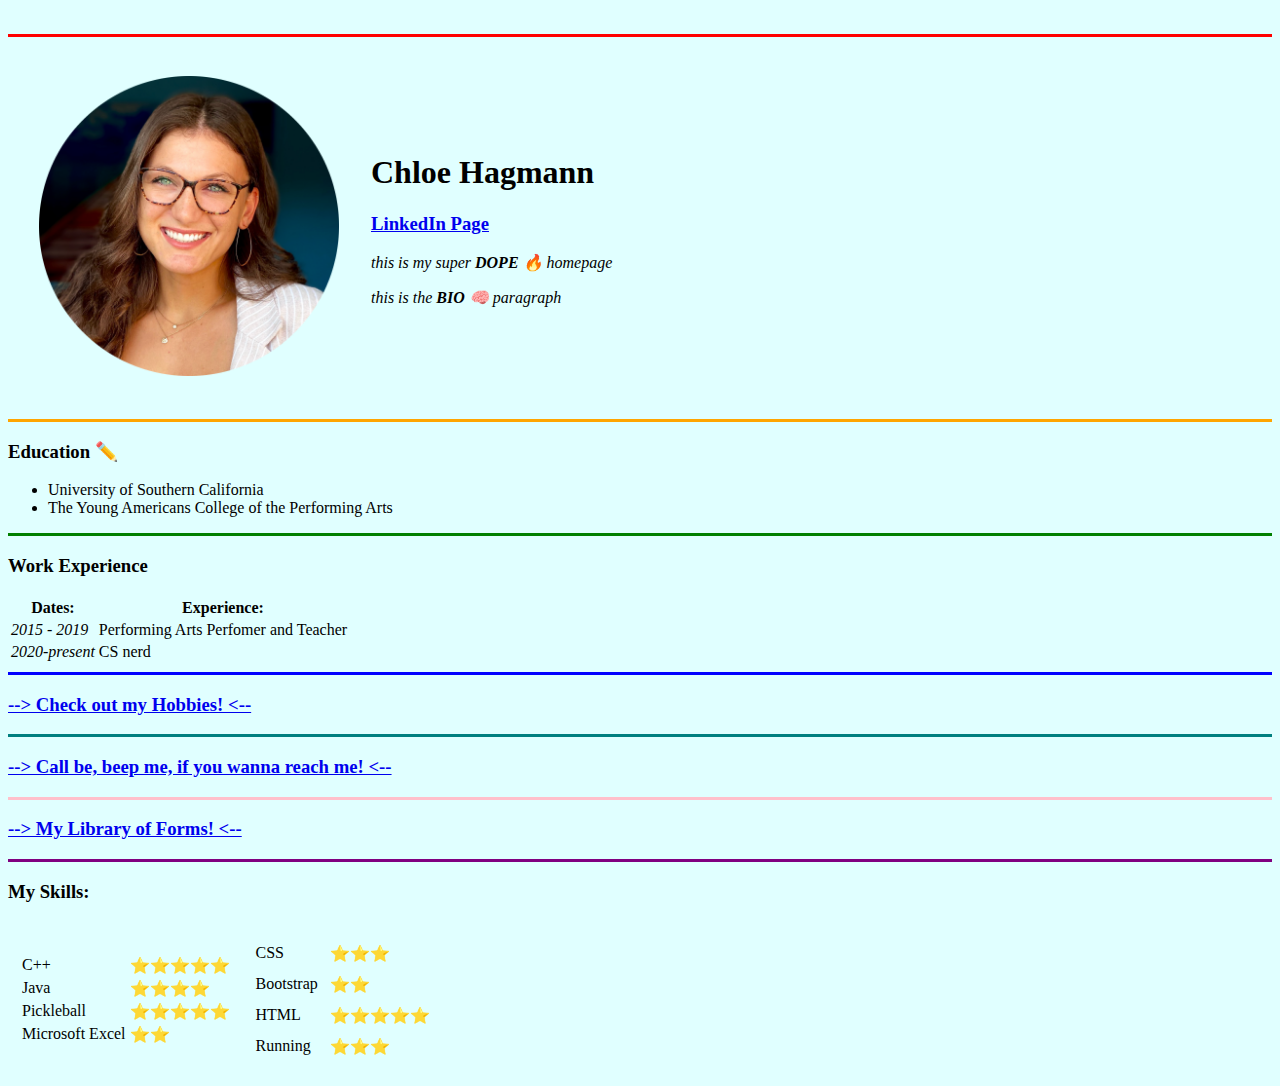
<file: index.html>
<!-- boiler plate for html -->
<!DOCTYPE html>
<html lang="en">
<head>
    <meta charset="UTF-8">
    <meta http-equiv="X-UA-Compatible" content="IE=edge">
    <meta name="viewport" content="width=device-width, initial-scale=1.0">
    <title>Chloe Hagmann</title>
    <link rel="stylesheet" href="css/style.css">
    <link rel="icon" href="/favicon.ico">

</head>
<body>
    <br>
    <hr size = 3 color = "red">
    
    <table cellspacing = "30">
        <td>
            <img src = "chloe-circle.png" width = "300" height = "300" alt="where is chloe">
        </td>
        <td> 
            <h1> Chloe Hagmann</h1>
            <h3><a href = "https://www.linkedin.com/in/chloe-hagmann-1a808416a/"> <strong> LinkedIn Page</strong></a></h3>
            <p> <em> this is my super <strong> DOPE 🔥 </strong> homepage </em><p>
            <p><em> this is the <strong> BIO 🧠 </strong> paragraph</em></p>
        </td>
    </table>
    <hr size = 3 color = "orange">
    
    <h3><strong> Education ✏️ </strong></h3>
        <ul> 
            <li> University of Southern California </li>
            <li> The Young Americans College of the Performing Arts </li>
        </ul>
    <hr size = 3 color = "green">
    <!-- HTML TABLE! -->
    <h3> Work Experience </h3>
    <table> 
        <!-- table head = thead-->
        <thead>
            <tr>
                <th>Dates:</th> 
                <th>Experience: </th>
            </tr>
        </thead>

        <!-- Table body-->
        <tbody>
            <tr> 
                <td><em>2015 - 2019 </em></td>
                <td> Performing Arts Perfomer and Teacher </td>
            </tr>

            <tr>
                <td> <em> 2020-present </em> </td>
                <td> CS nerd </td>
            </tr>
        </tbody>
    
        <tfoot>
        </tfoot>

    </table>

    <hr size = 3 color = "blue">
    <!-- LINKS TO OTHER PAGES-->
    <a href = "hobbies.html"> <strong> <h3> --> Check out my Hobbies! <-- </h3></strong> </a>

    <hr size = 3 color = "teal">
    <a href = "contact.html"> <strong> <h3> --> Call be, beep me, if you wanna reach me! <-- </h3></strong> </a>

    <hr size = 3 color = "pink">
    <a href="forms.html"><strong> <h3> --> My Library of Forms! <-- </h3></strong></a>

    <hr size = 3 color = "purple">
    <h3>  My Skills:</h3>
    <table cellspacing = "10">
        <tr>
            <td>
                <table>
                    <tr>
                        <td>C++</td>
                        <td>⭐️⭐️⭐️⭐️⭐️</td>
                    </tr>
                    <tr>
                        <td>Java</td>
                        <td>⭐️⭐️⭐️⭐️</td>
                    </tr>
                    <tr>
                        <td>Pickleball</td>
                        <td>⭐️⭐️⭐️⭐️⭐️</td>
                        
                    </tr>
                    <tr>
                        <td>Microsoft Excel</td>
                        <td>⭐️⭐️</td>
                    </tr>
                </table>
            </td>
            <td>
                <table cellspacing = "10">
                    <tr>
                        <td>CSS</td>
                        <td>⭐️⭐️⭐️</td>
                    </tr>
                    <tr>
                        <td>Bootstrap</td>
                        <td>⭐️⭐️</td>
                    </tr>
                    <tr>
                        <td>HTML</td>
                        <td>⭐️⭐️⭐️⭐️⭐️</td>
                        
                    </tr>
                    <tr>
                        <td>Running</td>
                        <td>⭐️⭐️⭐️</td>
                    </tr>
                </table>
            </td>
        </tr>
    </table>
        


        

</body>
</html>
</file>
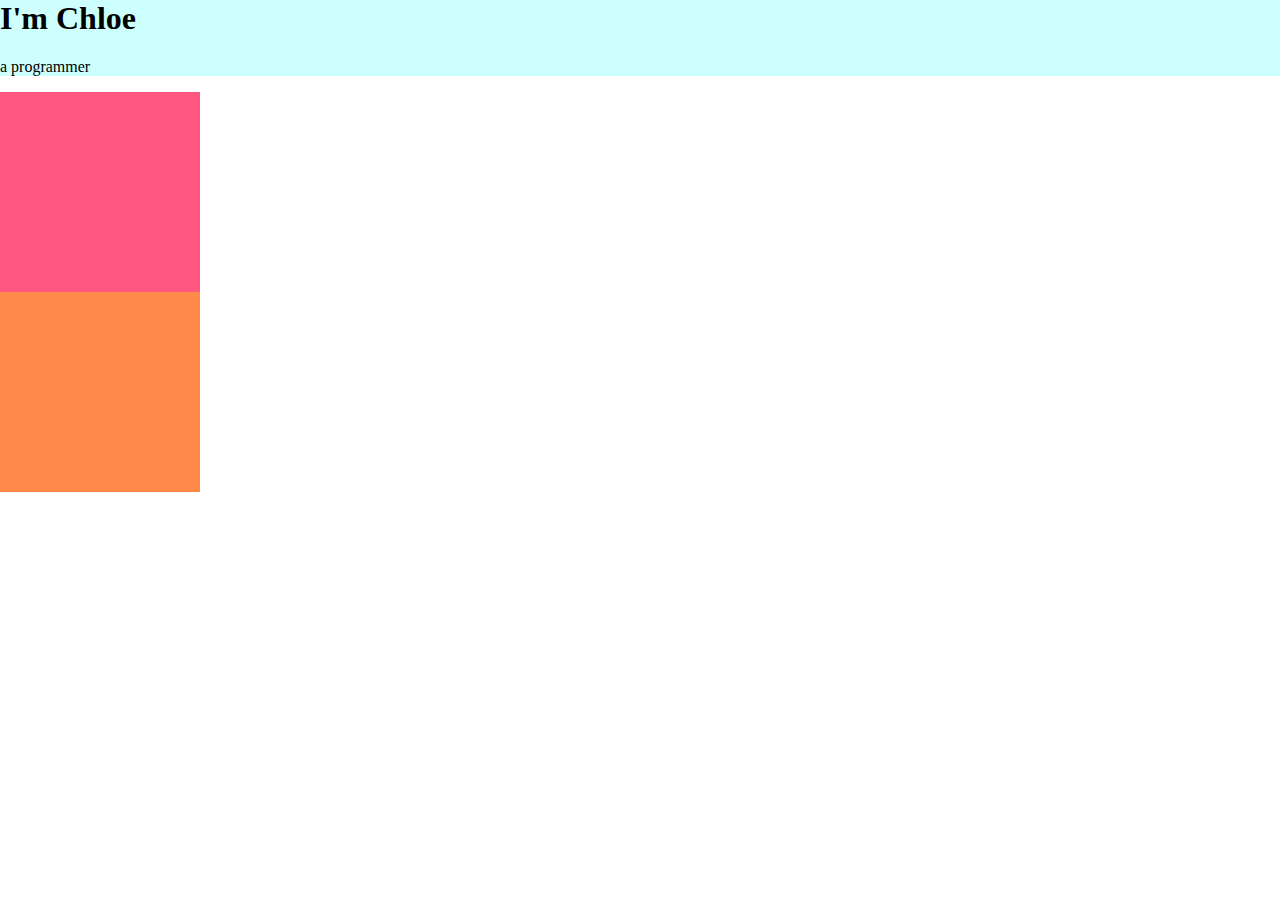
<file: CSS - My Site/index.html>
<!DOCTYPE html>
<html lang="en">
<head>
    <meta charset="UTF-8">
    <meta http-equiv="X-UA-Compatible" content="IE=edge">
    <meta name="viewport" content="width=device-width, initial-scale=1.0">
    <title>Chloe Hagmann</title>
    <link rel="stylesheet" href="css/styles.css">
    <link rel="icon" href="/images/chloeEmoji.png">
    
</head>
<body>
    <div class="top-container">
        <h1>I'm Chloe</h1>
        <p>a programmer</p>
    </div>

    <div class="middle-container">
        
        
    </div>

    <div class="bottom-container">

    </div>
    
</body>
</html>
</file>
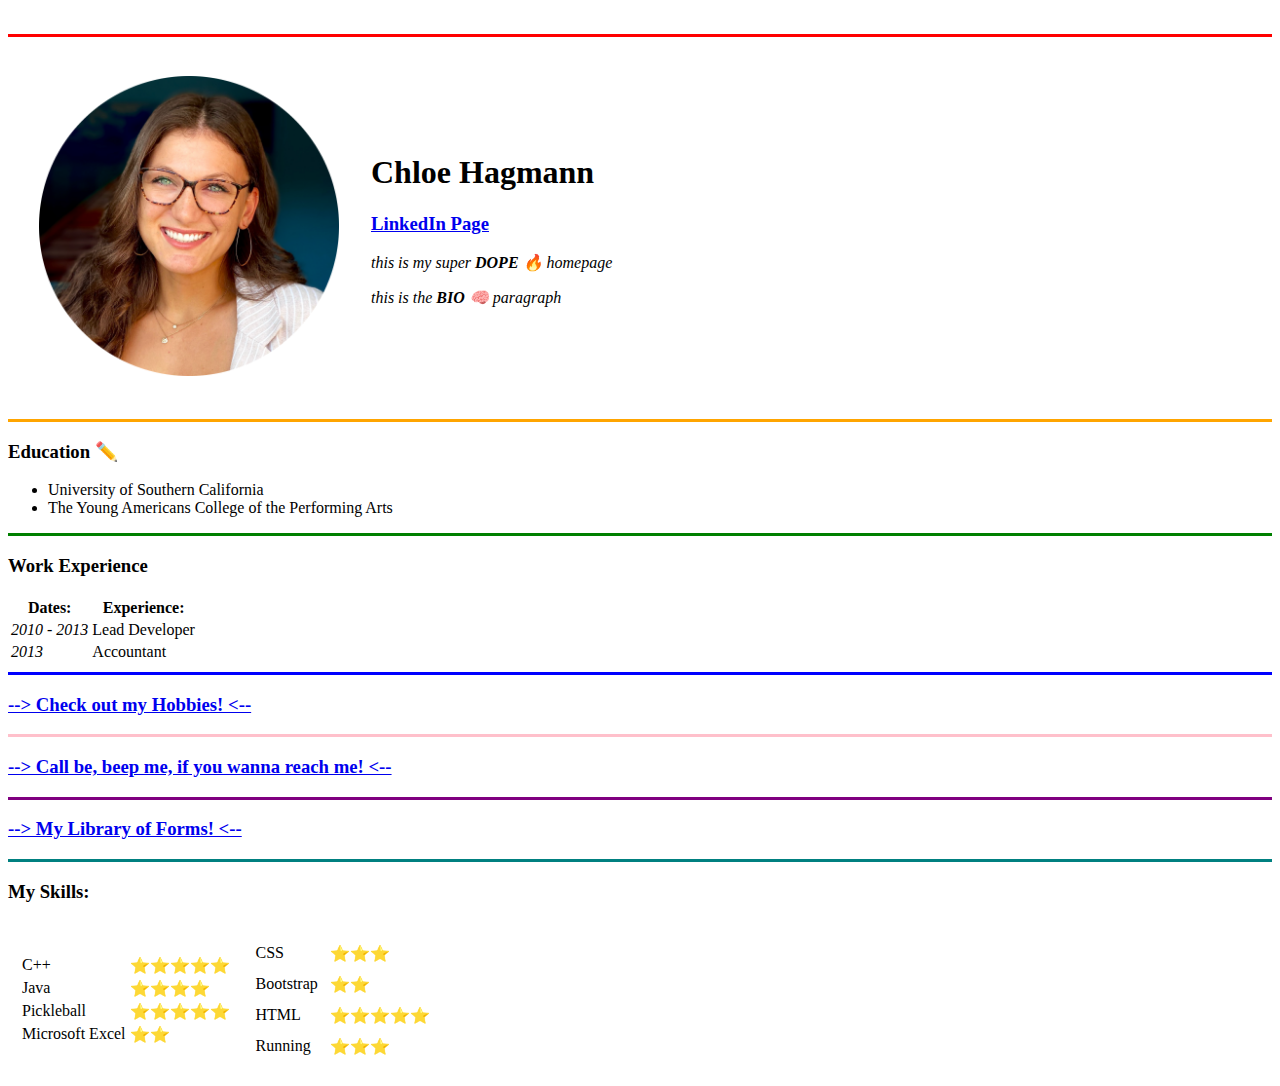
<file: HTML - Personal Site/index.html>
<!-- boiler plate for html -->
<!DOCTYPE html>
<html lang="en">
<head>
    <meta charset="UTF-8">
    <meta http-equiv="X-UA-Compatible" content="IE=edge">
    <meta name="viewport" content="width=device-width, initial-scale=1.0">
    <title>Chloe's Personal Site</title>
</head>
<body>
    <br>
    <hr size = 3 color = "red">
    
    <table cellspacing = "30">
        <td>
            <img src = "images/chloe-circle.png" width = "300" height = "300" alt="where is chloe">
        </td>
        <td> 
            <h1> Chloe Hagmann</h1>
            <h3><a href = "https://www.linkedin.com/in/chloe-hagmann-1a808416a/"> <strong> LinkedIn Page</strong></a></h3>
            <p> <em> this is my super <strong> DOPE 🔥 </strong> homepage </em><p>
            <p><em> this is the <strong> BIO 🧠 </strong> paragraph</em></p>
        </td>
    </table>
    <hr size = 3 color = "orange">
    
    <h3><strong> Education ✏️ </strong></h3>
        <ul> 
            <li> University of Southern California </li>
            <li> The Young Americans College of the Performing Arts </li>
        </ul>
    <hr size = 3 color = "green">
    <!-- HTML TABLE! -->
    <h3> Work Experience </h3>
    <table> 
        <!-- table head = thead-->
        <thead>
            <tr>
                <th>Dates:</th> 
                <th>Experience: </th>
            </tr>
        </thead>

        <!-- Table body-->
        <tbody>
            <tr> 
                <td><em>2010 - 2013 </em></td>
                <td> Lead Developer</td>
            </tr>

            <tr>
                <td> <em> 2013 </em> </td>
                <td> Accountant </td>
            </tr>
        </tbody>
    
        <tfoot>
        </tfoot>

    </table>

    <hr size = 3 color = "blue">
    <!-- LINKS TO OTHER PAGES-->
    <a href = "hobbies.html"> <strong> <h3> --> Check out my Hobbies! <-- </h3></strong> </a>

    <hr size = 3 color = "pink">
    <a href = "contact.html"> <strong> <h3> --> Call be, beep me, if you wanna reach me! <-- </h3></strong> </a>

    <hr size = 3 color = "purple">
    <a href="forms.html"><strong> <h3> --> My Library of Forms! <-- </h3></strong></a>

    <hr size = 3 color = "teal">
    <h3>  My Skills:</h3>
    <table cellspacing = "10">
        <tr>
            <td>
                <table>
                    <tr>
                        <td>C++</td>
                        <td>⭐️⭐️⭐️⭐️⭐️</td>
                    </tr>
                    <tr>
                        <td>Java</td>
                        <td>⭐️⭐️⭐️⭐️</td>
                    </tr>
                    <tr>
                        <td>Pickleball</td>
                        <td>⭐️⭐️⭐️⭐️⭐️</td>
                        
                    </tr>
                    <tr>
                        <td>Microsoft Excel</td>
                        <td>⭐️⭐️</td>
                    </tr>
                </table>
            </td>
            <td>
                <table cellspacing = "10">
                    <tr>
                        <td>CSS</td>
                        <td>⭐️⭐️⭐️</td>
                    </tr>
                    <tr>
                        <td>Bootstrap</td>
                        <td>⭐️⭐️</td>
                    </tr>
                    <tr>
                        <td>HTML</td>
                        <td>⭐️⭐️⭐️⭐️⭐️</td>
                        
                    </tr>
                    <tr>
                        <td>Running</td>
                        <td>⭐️⭐️⭐️</td>
                    </tr>
                </table>
            </td>
        </tr>
    </table>
        


        

</body>
</html>
</file>
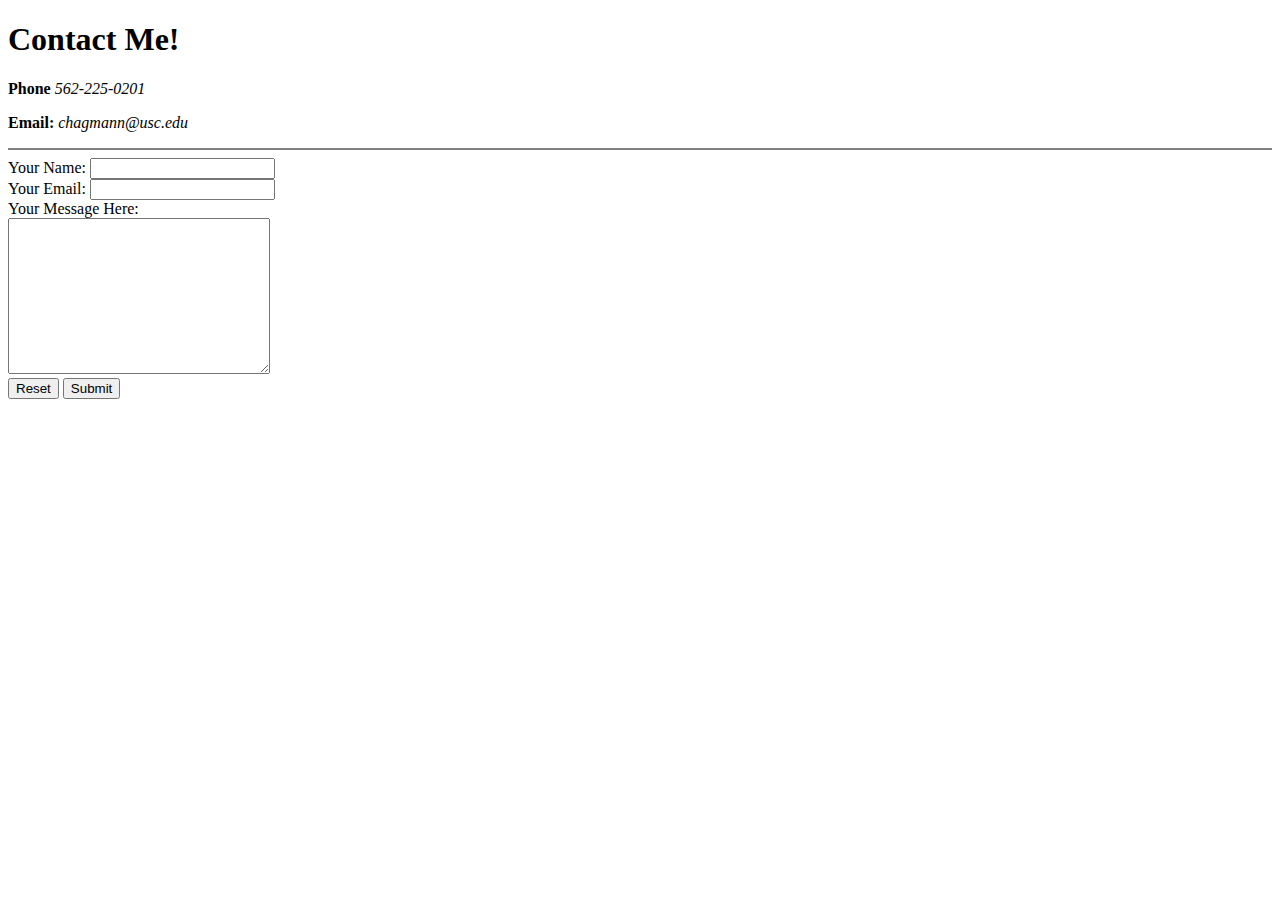
<file: HTML - Personal Site/contact.html>
<!DOCTYPE html>
<html lang="en">
<head>
    <meta charset="UTF-8">
    <meta http-equiv="X-UA-Compatible" content="IE=edge">
    <meta name="viewport" content="width=device-width, initial-scale=1.0">
    <title>Call Me, Beep Me If You Wanna Reach Me! </title>
</head>
<body>
    <h1> <strong> Contact Me! </strong></h1>
    <p> <strong> Phone </strong> <em> 562-225-0201 </em></p>
    <p> <strong> Email: </strong> <em> chagmann@usc.edu </em></p>

    <hr noshade="">
    <form action="mailto:chagmann@usc.edu" method="post" enctype="text/plain">

        <label for="your name"> Your Name: </label>
        <input type="text" name="yourName" id="your name"><br>

        <label for="your email"> Your Email:</label>
        <input type="email" name="yourEmail" id="your email"><br>
        
        <label for="your message"> Your Message Here: </label><br>
        <textarea name="yourMessage" id="" cols="30" rows="10"></textarea><br>

        <input type="reset">
        <input type="submit">



    </form>

</body>
</html>
</file>
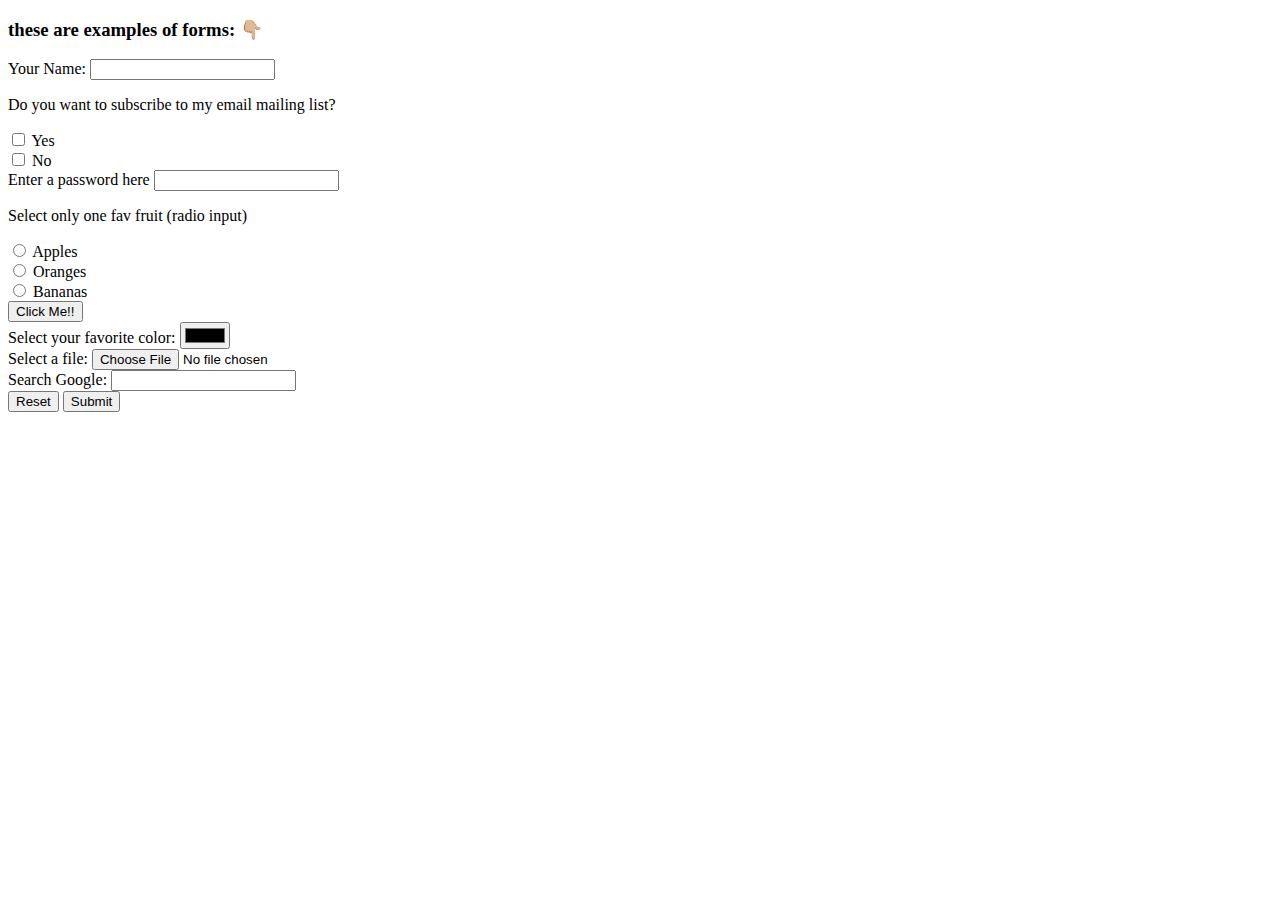
<file: HTML - Personal Site/forms.html>
<!DOCTYPE html>
<html lang="en">
<head>
    <meta charset="UTF-8">
    <meta http-equiv="X-UA-Compatible" content="IE=edge">
    <meta name="viewport" content="width=device-width, initial-scale=1.0">
    <title>Document</title>
</head>
<body>
    
    <h3>these are examples of forms: 👇🏼</h3>
    <form class="" action="index.html" method="post">
        <label> Your Name:</label>
        <input type="text"><br>
    
        <p>Do you want to subscribe to my email mailing list?</p>
        <input type="checkbox">
        <label for="yes to email"> Yes</label><br>
        <input type="checkbox">
        <label for="no to email"> No </label><br>
    
        <label for="password"> Enter a password here</label>
        <input type="password"> <br>
        
        <p>Select only one fav fruit (radio input)</p>
        <input type="radio">
        <label for="apples"> Apples </label><br>
        <input type="radio">
        <label for="oranges"> Oranges </label><br>
        <input type="radio">
        <label for="bananas"> Bananas</label><br>
    
        <input type="button"  onclick=" alert('Today is a great day to be a boss ass bitch!')" value="Click Me!!"><br>
    
        <label for="favorite color">Select your favorite color: </label>
        <input type="color" id="favcolor" name="favcolor"><br>
    
        <label for="myfile">Select a file: </label>
        <input type="file" id="myfile" name="myfile"><br>
    
        <label for="gsearch">Search Google:</label>
        <input type="search" id="gsearch" name="gsearch"><br>
    
        <input type="reset">
        <input type="submit">
    </form>

</body>
</html>
</file>
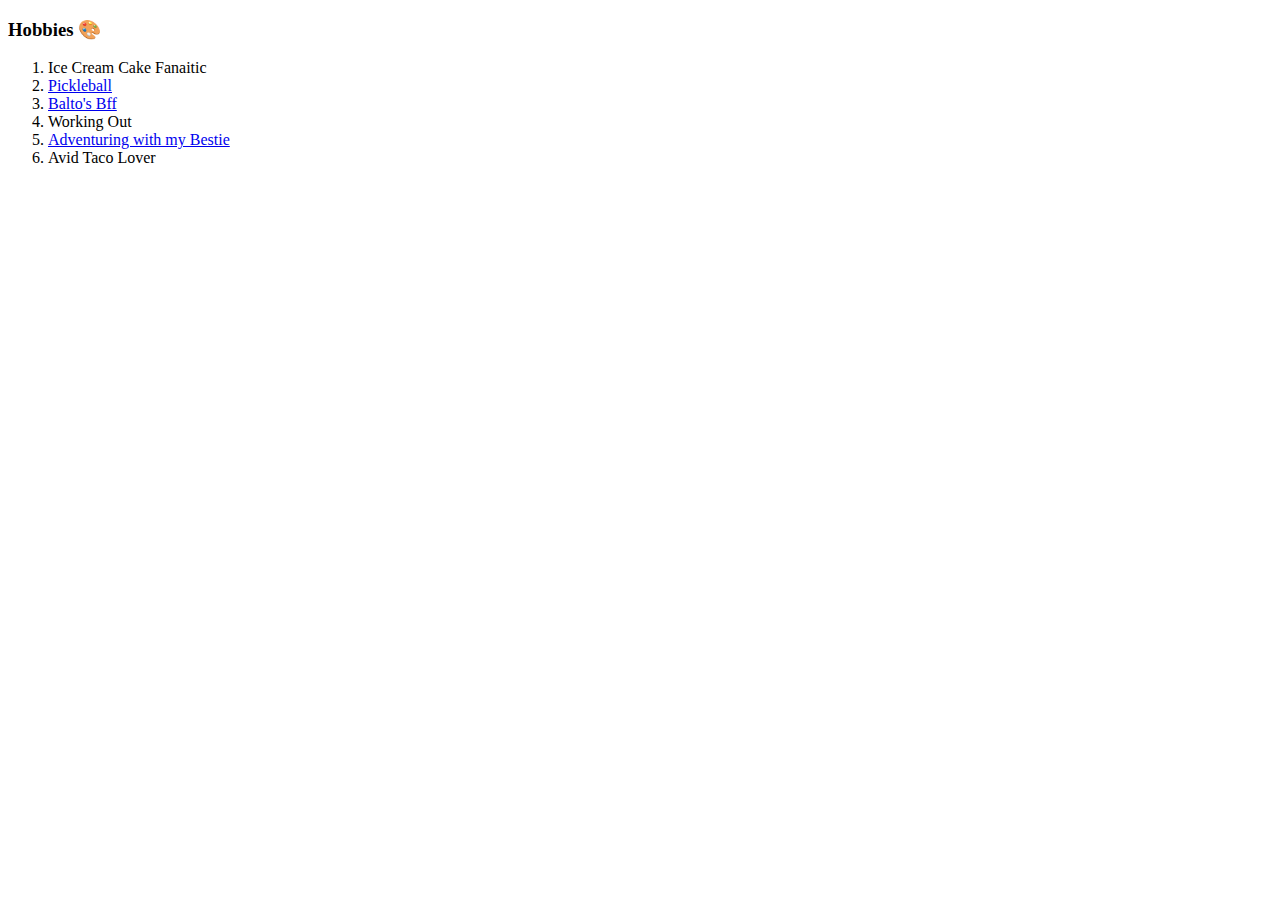
<file: HTML - Personal Site/hobbies.html>
<!DOCTYPE html>
<html lang="en">
<head>
    <meta charset="UTF-8">
    <meta http-equiv="X-UA-Compatible" content="IE=edge">
    <meta name="viewport" content="width=device-width, initial-scale=1.0">
    <title>My Hobbies</title>
</head>
<body>
    <h3> Hobbies 🎨</h3>
        <ol>
            <li> Ice Cream Cake Fanaitic </li>
            <li> <a href = "https://usapickleball.org/what-is-pickleball/"> Pickleball </a></li>
            <li> <a href = images/baltobff.png> Balto's Bff </a></li>
            <li> Working Out </li>
            <li> <a href = images/goodgirlfriend.png> Adventuring with my Bestie</a> </li>
            <li> Avid Taco Lover </li>
        </ol>
    
</body>
</html>
</file>
<file: css/style.css>
body
{
    background-color: lightcyan;
}
</file>
<file: CSS - My Site/css/styles.css>
body
{
    margin: 0;
}

h1
{
    margin-top: 0;
}

.top-container
{
    background-color: #CDFFFC;
}

.middle-container
{
    background-color: #FF577F;
    width: 200px;
    height: 200px;
}

.bottom-container
{
    background-color: #FF884B;
    width: 200px;
    height: 200px;
}
</file>
